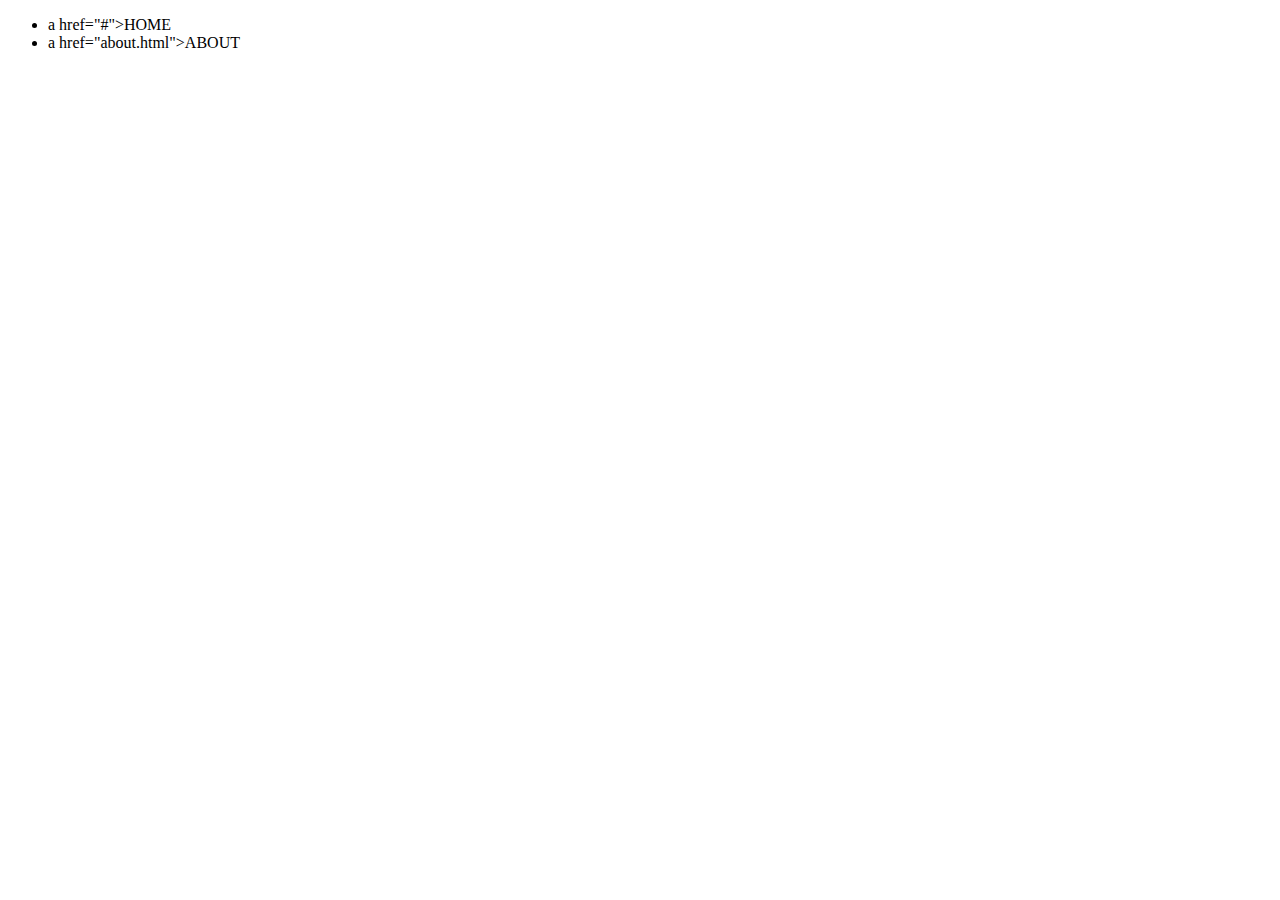
<file: Lebo Mtomboti/About.html>
<!DOCTYPE html>
<html lang="en">
<head>
    <meta charset="UTF-8">
    <meta http-equiv="X-UA-Compatible" content="IE=edge">
    <meta name="viewport" content="width=device-width, initial-scale=1.0">
    <title>Document</title>
</head>
<body>
 <div class="navbar" >
    <div class="navbar">


        <ul>
         <li>a href="#">HOME</a></li> 
         <li>a href="about.html">ABOUT</a></li>  
        </ul>
    </div>
 </div>  
</body>
</html>
</file>
